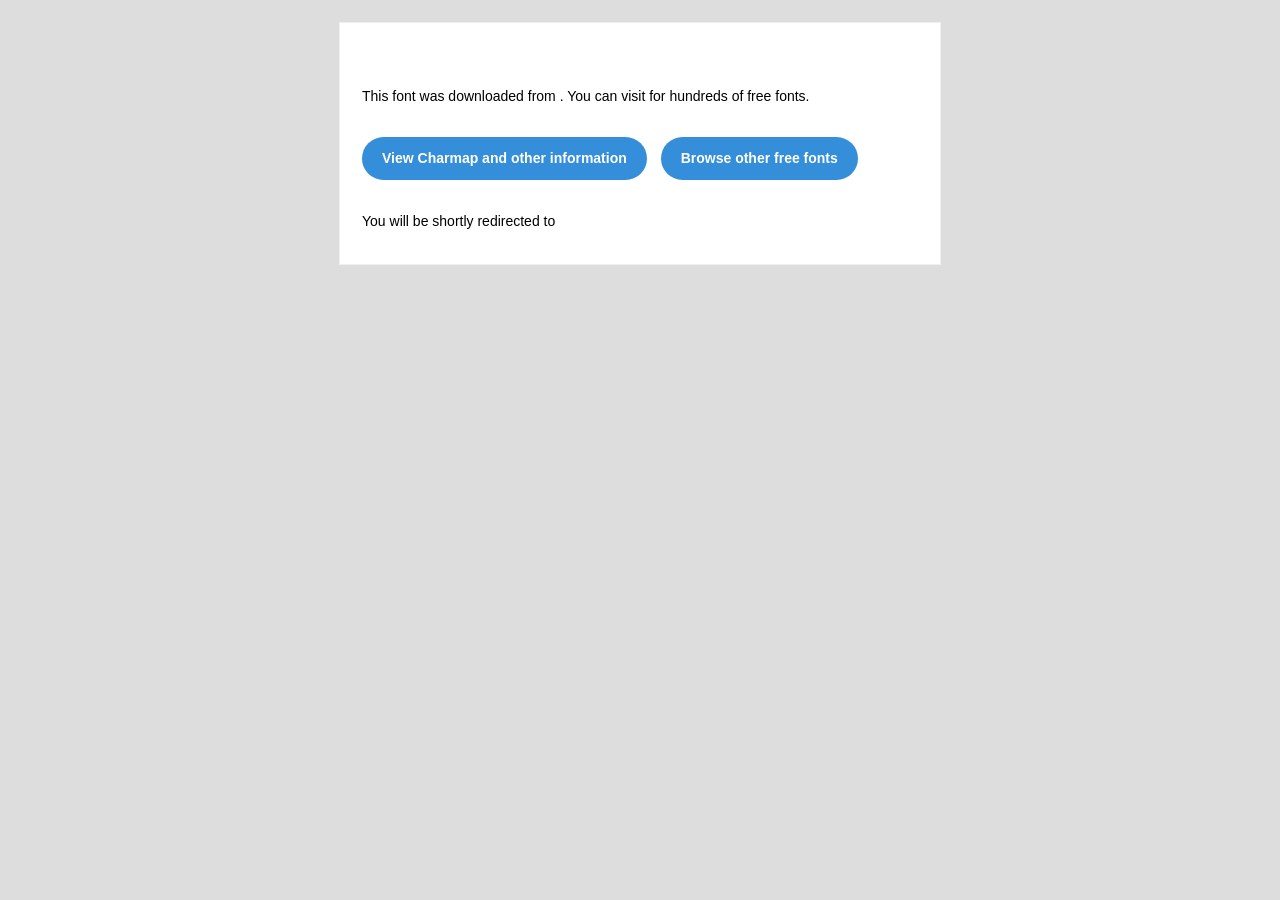
<file: amasis-font/readme.html>
<!DOCTYPE html PUBLIC "-//W3C//DTD XHTML 1.0 Transitional//EN" "http://www.w3.org/TR/xhtml1/DTD/xhtml1-transitional.dtd">
<html xmlns="http://www.w3.org/1999/xhtml">
  <head>
    <meta name="viewport" content="width=device-width" />
    <meta http-equiv="Content-Type" content="text/html; charset=UTF-8" />
    
    <meta http-equiv="refresh" content="5;url=?ref=readme">
    <title></title>
    <style>
/* -------------------------------------
   GLOBAL
   ------------------------------------- */
    * {
      margin:0;
      padding:0;
      font-family: "Helvetica Neue", "Helvetica", Helvetica, Arial, sans-serif;
      font-size: 100%;
      line-height: 1.6;
    }

    img {
      max-width: 100%;
    }

    body {
      -webkit-font-smoothing:antialiased;
      -webkit-text-size-adjust:none;
      width: 100%!important;
      height: 100%;
      background:#DDD;
    }


    /* -------------------------------------
       ELEMENTS
       ------------------------------------- */
    a {
      color: #348eda;
    }

    .btn-primary, .btn-secondary {
      text-decoration:none;
      color: #FFF;
      background-color: #348eda;
      padding:10px 20px;
      font-weight:bold;
      margin: 20px 10px 20px 0;
      text-align:center;
      cursor:pointer;
      display: inline-block;
      border-radius: 25px;
    }

    .btn-secondary{
      background: #aaa;
    }

    .last {
      margin-bottom: 0;
    }

    .first{
      margin-top: 0;
    }


    /* -------------------------------------
       BODY
       ------------------------------------- */
    table.body-wrap {
      width: 100%;
      padding: 20px;
    }

    table.body-wrap .container{
      border: 1px solid #f0f0f0;
    }


    /* -------------------------------------
       FOOTER
       ------------------------------------- */
    table.footer-wrap {
      width: 100%;
      clear:both!important;
    }

    .footer-wrap .container p {
      font-size:12px;
      color:#666;

    }

    table.footer-wrap a{
      color: #999;
    }


    /* -------------------------------------
       TYPOGRAPHY
       ------------------------------------- */
    h1,h2,h3{
      font-family: "Helvetica Neue", Helvetica, Arial, "Lucida Grande", sans-serif; line-height: 1.1; margin-bottom:15px; color:#000;
      margin: 40px 0 10px;
      line-height: 1.2;
      font-weight:200;
    }

    h1 {
      font-size: 36px;
    }
    h2 {
      font-size: 28px;
    }
    h3 {
      font-size: 22px;
    }

    p, ul {
      margin-bottom: 10px;
      font-weight: normal;
      font-size:14px;
    }

    ul li {
      margin-left:5px;
      list-style-position: inside;
    }

    /* ---------------------------------------------------
       RESPONSIVENESS
       Nuke it from orbit. It's the only way to be sure.
       ------------------------------------------------------ */

    /* Set a max-width, and make it display as block so it will automatically stretch to that width, but will also shrink down on a phone or something */
    .container {
      display:block!important;
      max-width:600px!important;
      margin:0 auto!important; /* makes it centered */
      clear:both!important;
    }

    /* This should also be a block element, so that it will fill 100% of the .container */
    .content {
      padding:20px;
      max-width:600px;
      margin:0 auto;
      display:block;
    }

    /* Let's make sure tables in the content area are 100% wide */
    .content table {
      width: 100%;
    }

    </style>
  </head>

  <body bgcolor="#f6f6f6">

    <!-- body -->
    <table class="body-wrap">
      <tr>
        <td></td>
        <td class="container" bgcolor="#FFFFFF">

          <!-- content -->
          <div class="content">
            <table>
              <tr>
                <td>
                  <h1></h1>
                  <p>This font was downloaded from <a href="?ref=readme"></a> . You can visit <a href="?ref=readme"></a> for hundreds of free fonts.</p>
                  <p><a href="?ref=readme" class="btn-primary">View Charmap and other information</a> <a href="?ref=readme" class="btn-primary">Browse other free fonts</a></p>
                  <p>You will be shortly redirected to </p>
                </td>
              </tr>
            </table>
          </div>
          <!-- /content -->

        </td>
        <td></td>
      </tr>
    </table>
    <!-- /body -->

  </body>
</html>
</file>
